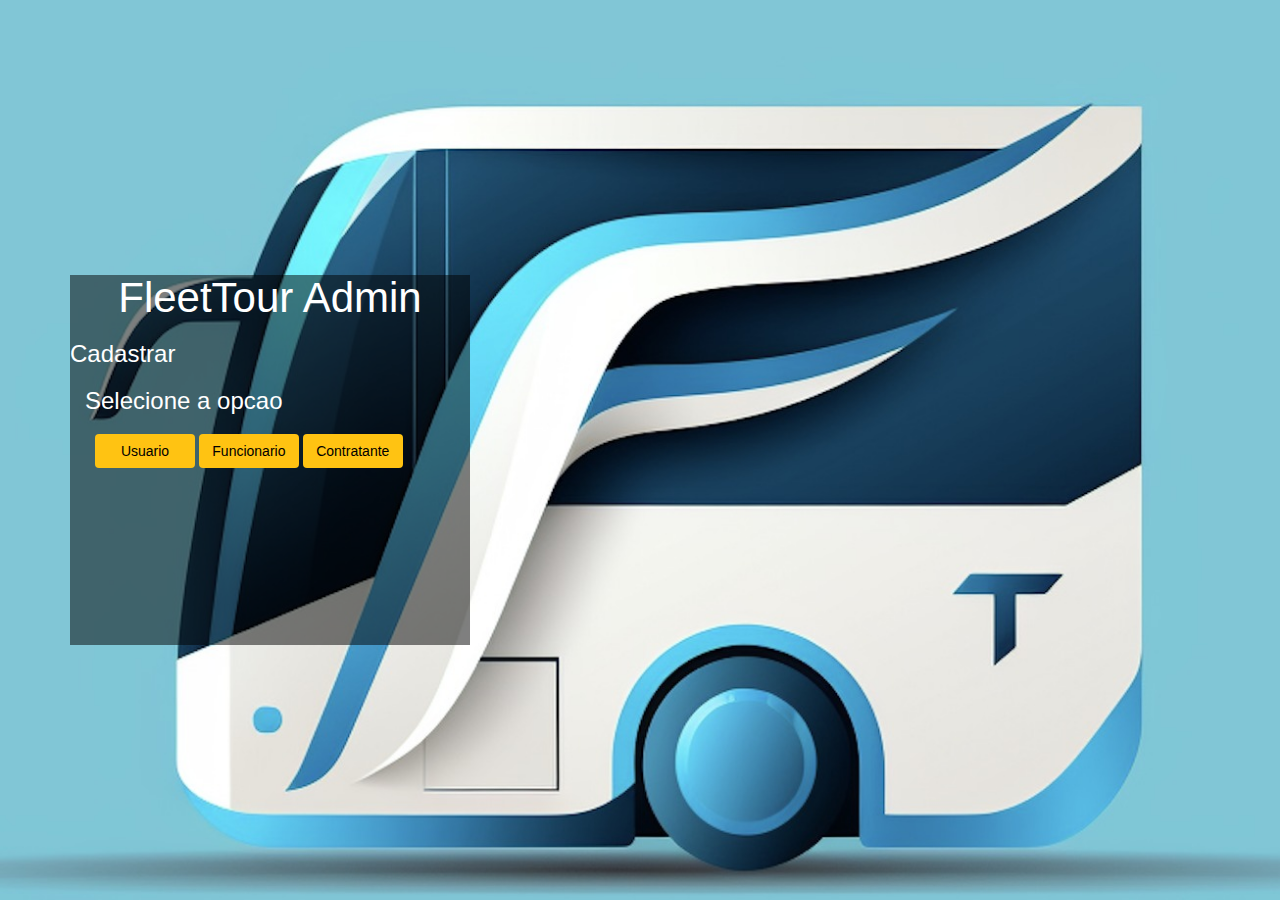
<file: FleetTour/FleetTour-cadastro/html/index.html>
<head>
    <meta charset="utf-8">
    <meta http-equiv="X-UA-Compatible" content="IE=edge">
    <meta name="viewport" content="width=device-width, initial-scale=1">
    <title>Admin</title>
    <link rel="stylesheet" href="https://stackpath.bootstrapcdn.com/bootstrap/4.1.3/css/bootstrap.min.css" integrity="sha384-MCw98/SFnGE8fJT3GXwEOngsV7Zt27NXFoaoApmYm81iuXoPkFOJwJ8ERdknLPMO" crossorigin="anonymous">
    <link rel="stylesheet" href="https://use.fontawesome.com/releases/v5.3.1/css/all.css" integrity="sha384-mzrmE5qonljUremFsqc01SB46JvROS7bZs3IO2EmfFsd15uHvIt+Y8vEf7N7fWAU" crossorigin="anonymous">
    <link rel="stylesheet" type="text/css" href="../css/login.css">
    <link href="https://maxcdn.bootstrapcdn.com/bootstrap/3.3.0/css/bootstrap.min.css" rel="stylesheet" id="bootstrap-css">
    <script src="https://maxcdn.bootstrapcdn.com/bootstrap/3.3.0/js/bootstrap.min.js"></script>
  </head>
  
  <body>
  <div class="container">
      <div class="d-flex justify-content-center h-100">
          <div class="card">
        <div class="card-tittle">
          <h3>FleetTour Admin</h3>
        </div>
              <div class="card-header">
                  <h3>Cadastrar</h3>
              </div>
              <div class="card-text">
                  <h3>Selecione a opcao</h3>
              </div>
              <div class="card-body">
                  <a href="./cadastroUsuario.html"><button id="btnUsuario" class="btn login_btn" >Usuario</button></a>
                  <a href="./cadastroFuncionario.html"><button id="btnFuncionario" class="btn login_btn" >Funcionario</button></a>
                  <a href="./cadastroContratante.html"><button id="btnContratante" class="btn login_btn" >Contratante</button></a>
              </div>
          </div>
      </div>
  </div>
  </body>
  </html>
</file>
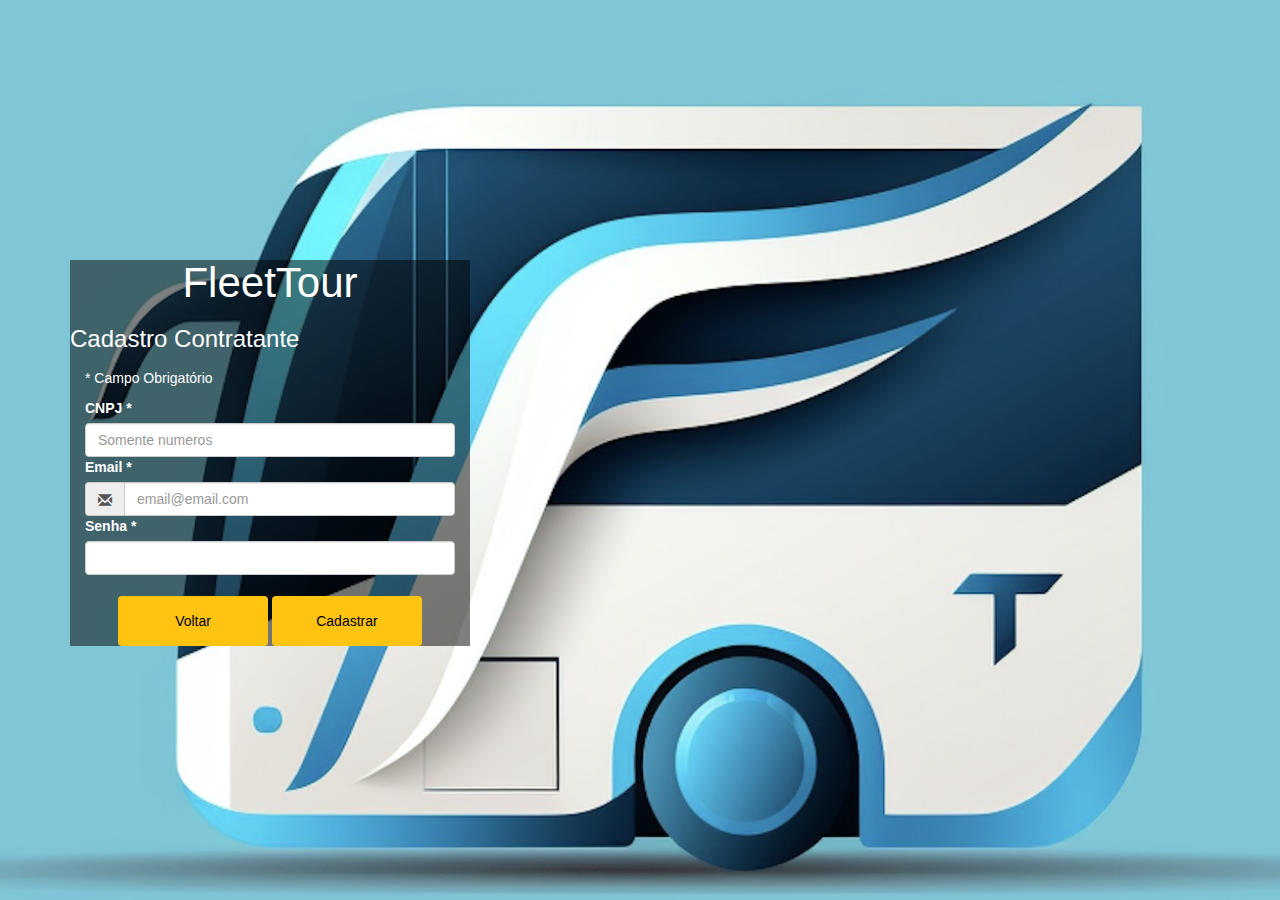
<file: FleetTour/FleetTour-cadastro/html/cadastroContratante.html>
<head>
    <meta charset="utf-8">
    <meta http-equiv="X-UA-Compatible" content="IE=edge">
    <meta name="viewport" content="width=device-width, initial-scale=1">
    <title>FleetTour - Cadastro de Contratante</title>
    <link rel="stylesheet" href="https://stackpath.bootstrapcdn.com/bootstrap/4.1.3/css/bootstrap.min.css" integrity="sha384-MCw98/SFnGE8fJT3GXwEOngsV7Zt27NXFoaoApmYm81iuXoPkFOJwJ8ERdknLPMO" crossorigin="anonymous">
    <link rel="stylesheet" href="https://use.fontawesome.com/releases/v5.3.1/css/all.css" integrity="sha384-mzrmE5qonljUremFsqc01SB46JvROS7bZs3IO2EmfFsd15uHvIt+Y8vEf7N7fWAU" crossorigin="anonymous">
    <link rel="stylesheet" type="text/css" href="../css/cadastro.css">
    <link href="https://maxcdn.bootstrapcdn.com/bootstrap/3.3.0/css/bootstrap.min.css" rel="stylesheet" id="bootstrap-css">
    <script src="https://maxcdn.bootstrapcdn.com/bootstrap/3.3.0/js/bootstrap.min.js"></script>
    <script src="../js/amazon-cognito-identity.min.js"></script>
    <script src="../js/aws-sdk-2.211.0.min.js"></script>
    <script src="../js/gravarContratante.js"></script>
</head>

<body>
    <div class="container">
        <div class="d-flex justify-content-center h-100">
            <div class="card">
                <div class="card-tittle">
                    <h3>FleetTour</h3>
                </div>
                <div class="card-header">
                    <h3>Cadastro Contratante</h3>
                </div>
                <div class="card-text">
                    <div class="form-group">
                        <div class="col-md-12 control-label">
                            <p id="camposObrigatorios"><h11>*</h11> Campo Obrigatório </p>
                        </div>
                    </div>
                    <form id="cadastroLocadora">
                        <!-- Apelido -->
                        <div class="form-group">
                            <label class="col-md-4 control-label campos" for="apelido">CNPJ <h11>*</h11></label>  
                            <div class="col-md-12">
                                <input id="cnpj" name="cnpj" placeholder="Somente numeros" class="form-control input-md campos" required="" type="text">
                            </div>
                        </div>
                       
                        <!-- Email -->
                        <div class="form-group">
                            <label class="col-md-4 control-label campos" for="email">Email <h11>*</h11></label>
                            <div class="col-md-12">
                                <div class="input-group campos">
                                    <span class="input-group-addon"><i class="glyphicon glyphicon-envelope"></i></span>
                                    <input id="email" name="email" class="form-control" placeholder="email@email.com" required="" type="text" >
                                </div>
                            </div>  
                        </div>

                        <!-- Senha -->
                        <div class="form-group">
                            <label class="col-md-4 control-label campos" for="senha">Senha <h11>*</h11></label>  
                            <div class="col-md-12">
                                <input id="senha" name="senha" placeholder="" class="form-control input-md campos" required="" type="password"><br>
                            </div>
                        </div>
                    
                        <div class="card-body">
                            <div class="col-md-12"></div>
                            <a href="index.html"><input type="button" value="Voltar" id="btnVoltar" class="btn Voltar_btn"></a>
                            <button type="button" id="btnCadastrarContratante" class="btn cadastrar_btn" onclick="gravarContratante()">Cadastrar</button>
                        </div>
                    </form>
                </div>
            </div>
        </div>
    </div>
</body>
</file>
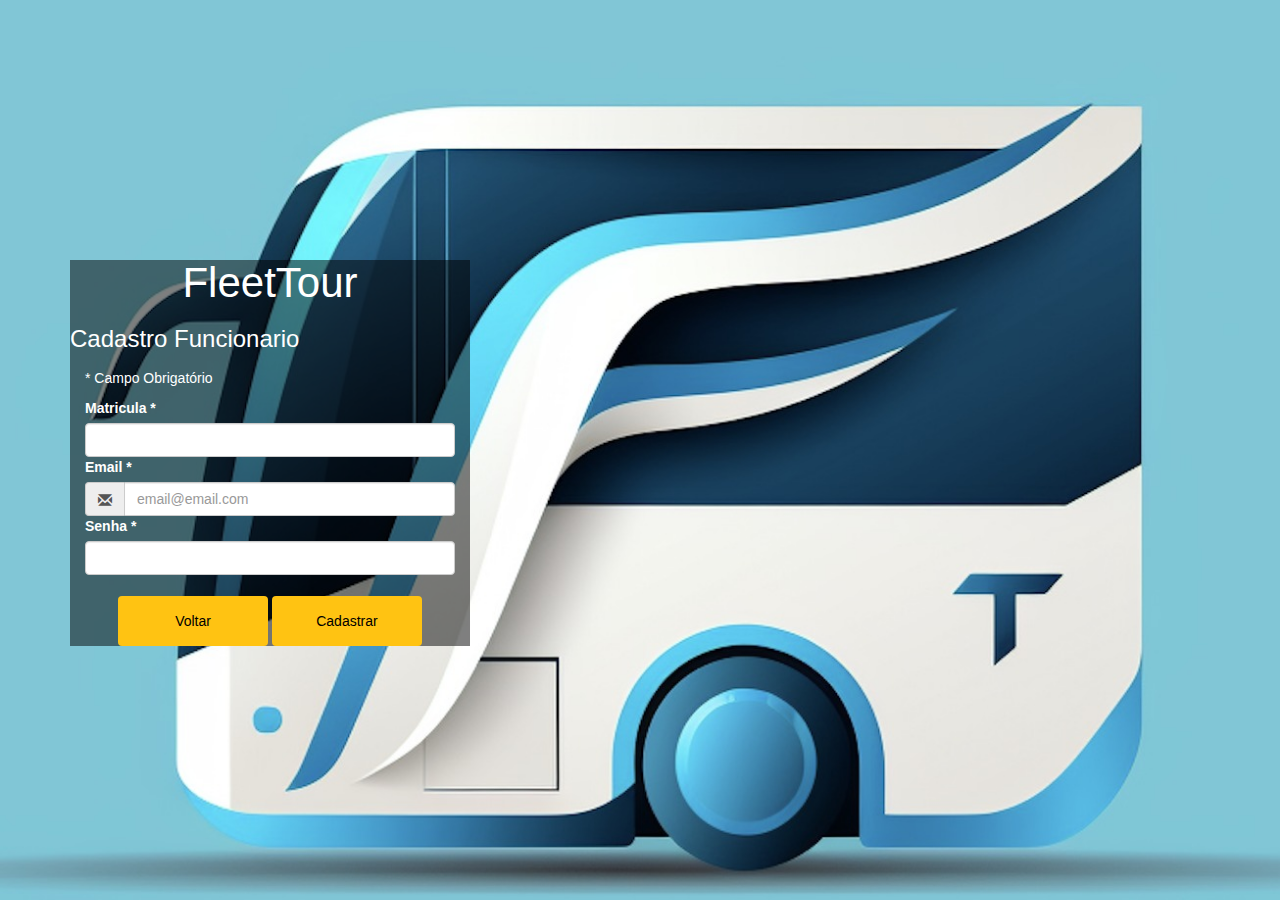
<file: FleetTour/FleetTour-cadastro/html/cadastroFuncionario.html>
<head>
    <meta charset="utf-8">
    <meta http-equiv="X-UA-Compatible" content="IE=edge">
    <meta name="viewport" content="width=device-width, initial-scale=1">
    <title>FleetTour - Cadastro de Funcionario</title>
    <link rel="stylesheet" href="https://stackpath.bootstrapcdn.com/bootstrap/4.1.3/css/bootstrap.min.css" integrity="sha384-MCw98/SFnGE8fJT3GXwEOngsV7Zt27NXFoaoApmYm81iuXoPkFOJwJ8ERdknLPMO" crossorigin="anonymous">
    <link rel="stylesheet" href="https://use.fontawesome.com/releases/v5.3.1/css/all.css" integrity="sha384-mzrmE5qonljUremFsqc01SB46JvROS7bZs3IO2EmfFsd15uHvIt+Y8vEf7N7fWAU" crossorigin="anonymous">
    <link rel="stylesheet" type="text/css" href="../css/cadastro.css">
    <link href="https://maxcdn.bootstrapcdn.com/bootstrap/3.3.0/css/bootstrap.min.css" rel="stylesheet" id="bootstrap-css">
    <script src="https://maxcdn.bootstrapcdn.com/bootstrap/3.3.0/js/bootstrap.min.js"></script>
    <script src="../js/amazon-cognito-identity.min.js"></script>
    <script src="../js/aws-sdk-2.211.0.min.js"></script>
    <script src="../js/gravarFuncionario.js"></script>
</head>

<body>
    <div class="container">
        <div class="d-flex justify-content-center h-100">
            <div class="card">
                <div class="card-tittle">
                    <h3>FleetTour</h3>
                </div>
                <div class="card-header">
                    <h3>Cadastro Funcionario</h3>
                </div>
                <div class="card-text">
                    <div class="form-group">
                        <div class="col-md-12 control-label">
                            <p id="camposObrigatorios"><h11>*</h11> Campo Obrigatório </p>
                        </div>
                    </div>
                    <form id="cadastroLocadora">
                        <!-- Apelido -->
                        <div class="form-group">
                            <label class="col-md-4 control-label campos" for="apelido">Matricula <h11>*</h11></label>  
                            <div class="col-md-12">
                                <input id="matricula" name="matricula" placeholder="" class="form-control input-md campos" required="" type="text">
                            </div>
                        </div>
                       
                        <!-- Email -->
                        <div class="form-group">
                            <label class="col-md-4 control-label campos" for="email">Email <h11>*</h11></label>
                            <div class="col-md-12">
                                <div class="input-group campos">
                                    <span class="input-group-addon"><i class="glyphicon glyphicon-envelope"></i></span>
                                    <input id="email" name="email" class="form-control" placeholder="email@email.com" required="" type="text" >
                                </div>
                            </div>  
                        </div>

                        <!-- Senha -->
                        <div class="form-group">
                            <label class="col-md-4 control-label campos" for="senha">Senha <h11>*</h11></label>  
                            <div class="col-md-12">
                                <input id="senha" name="senha" placeholder="" class="form-control input-md campos" required="" type="password"><br>
                            </div>
                        </div>
                    
                        <div class="card-body">
                            <div class="col-md-12"></div>
                            <a href="index.html"><input type="button" value="Voltar" id="btnVoltar" class="btn Voltar_btn"></a>
                            <button type="button" id="btnCadastrarFuncionario" class="btn cadastrar_btn" onclick="gravarFuncionario()">Cadastrar</button>
                        </div>
                    </form>
                </div>
            </div>
        </div>
    </div>
</body>
</file>
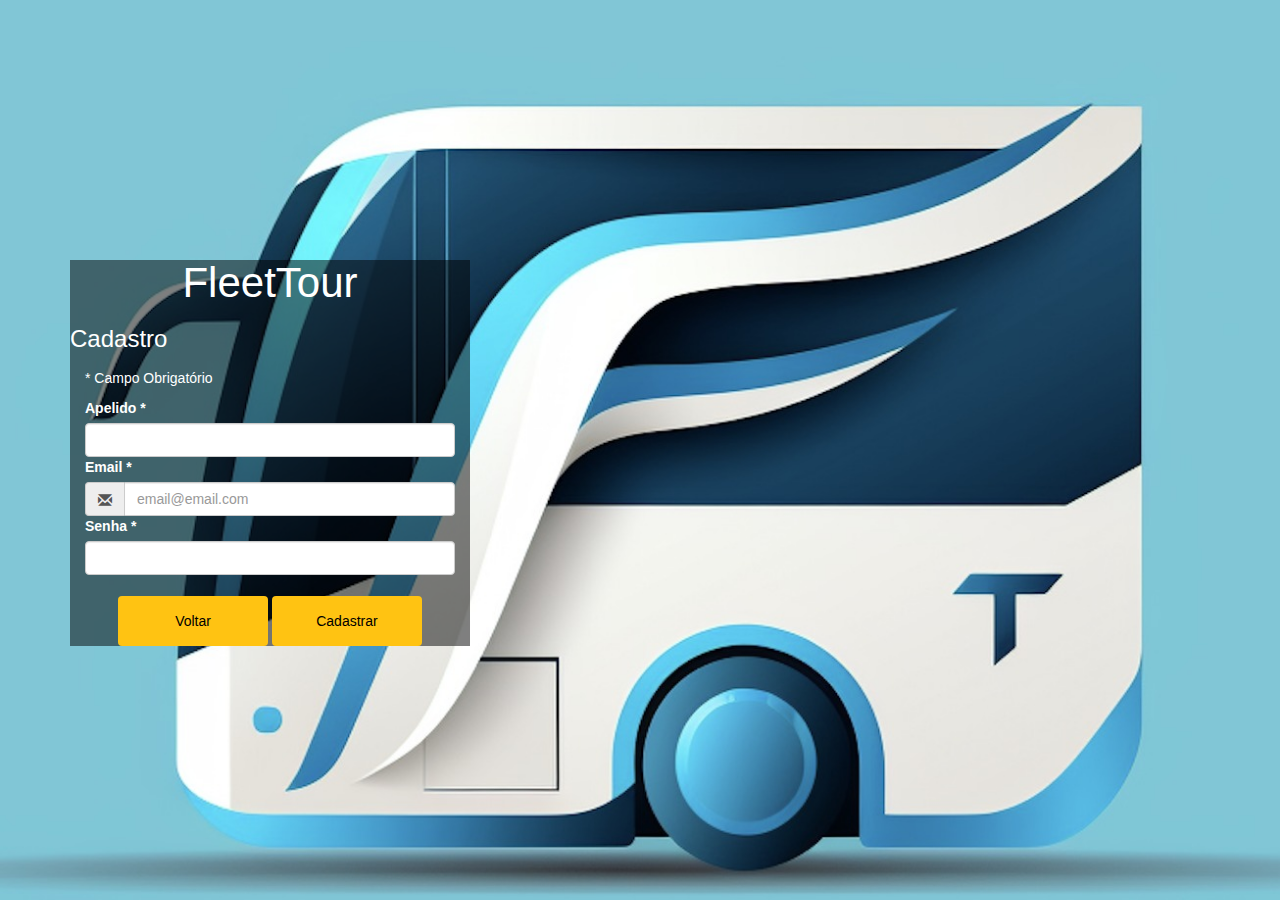
<file: FleetTour/FleetTour-cadastro/html/cadastroUsuario.html>
<head>
    <meta charset="utf-8">
    <meta http-equiv="X-UA-Compatible" content="IE=edge">
    <meta name="viewport" content="width=device-width, initial-scale=1">
    <title>FleetTour - Cadastro de Usuario</title>
    <link rel="stylesheet" href="https://stackpath.bootstrapcdn.com/bootstrap/4.1.3/css/bootstrap.min.css" integrity="sha384-MCw98/SFnGE8fJT3GXwEOngsV7Zt27NXFoaoApmYm81iuXoPkFOJwJ8ERdknLPMO" crossorigin="anonymous">
    <link rel="stylesheet" href="https://use.fontawesome.com/releases/v5.3.1/css/all.css" integrity="sha384-mzrmE5qonljUremFsqc01SB46JvROS7bZs3IO2EmfFsd15uHvIt+Y8vEf7N7fWAU" crossorigin="anonymous">
    <link rel="stylesheet" type="text/css" href="../css/cadastro.css">
    <link href="https://maxcdn.bootstrapcdn.com/bootstrap/3.3.0/css/bootstrap.min.css" rel="stylesheet" id="bootstrap-css">
    <script src="https://maxcdn.bootstrapcdn.com/bootstrap/3.3.0/js/bootstrap.min.js"></script>
    <script src="../js/amazon-cognito-identity.min.js"></script>
    <script src="../js/aws-sdk-2.211.0.min.js"></script>
    <script src="../js/gravarUsuario.js"></script>
</head>

<body>
    <div class="container">
        <div class="d-flex justify-content-center h-100">
            <div class="card">
                <div class="card-tittle">
                    <h3>FleetTour</h3>
                </div>
                <div class="card-header">
                    <h3>Cadastro</h3>
                </div>
                <div class="card-text">
                    <div class="form-group">
                        <div class="col-md-12 control-label">
                            <p id="camposObrigatorios"><h11>*</h11> Campo Obrigatório </p>
                        </div>
                    </div>
                    <form id="cadastroLocadora">
                        <!-- Apelido -->
                        <div class="form-group">
                            <label class="col-md-4 control-label campos" for="apelido">Apelido <h11>*</h11></label>  
                            <div class="col-md-12">
                                <input id="apelido" name="apelido" placeholder="" class="form-control input-md campos" required="" type="text">
                            </div>
                        </div>
                       
                        <!-- Email -->
                        <div class="form-group">
                            <label class="col-md-4 control-label campos" for="email">Email <h11>*</h11></label>
                            <div class="col-md-12">
                                <div class="input-group campos">
                                    <span class="input-group-addon"><i class="glyphicon glyphicon-envelope"></i></span>
                                    <input id="email" name="email" class="form-control" placeholder="email@email.com" required="" type="text" >
                                </div>
                            </div>  
                        </div>

                        <!-- Senha -->
                        <div class="form-group">
                            <label class="col-md-4 control-label campos" for="senha">Senha <h11>*</h11></label>  
                            <div class="col-md-12">
                                <input id="senha" name="senha" placeholder="" class="form-control input-md campos" required="" type="password"><br>
                            </div>
                        </div>
                    
                        <div class="card-body">
                            <div class="col-md-12"></div>
                            <a href="index.html"><input type="button" value="Voltar" id="btnVoltar" class="btn Voltar_btn"></a>
                            <button type="button" id="btnCadastrarUsuario" class="btn cadastrar_btn" onclick="gravarUsuario()">Cadastrar</button>
                        </div>
                    </form>
                </div>
            </div>
        </div>
    </div>
</body>
</file>
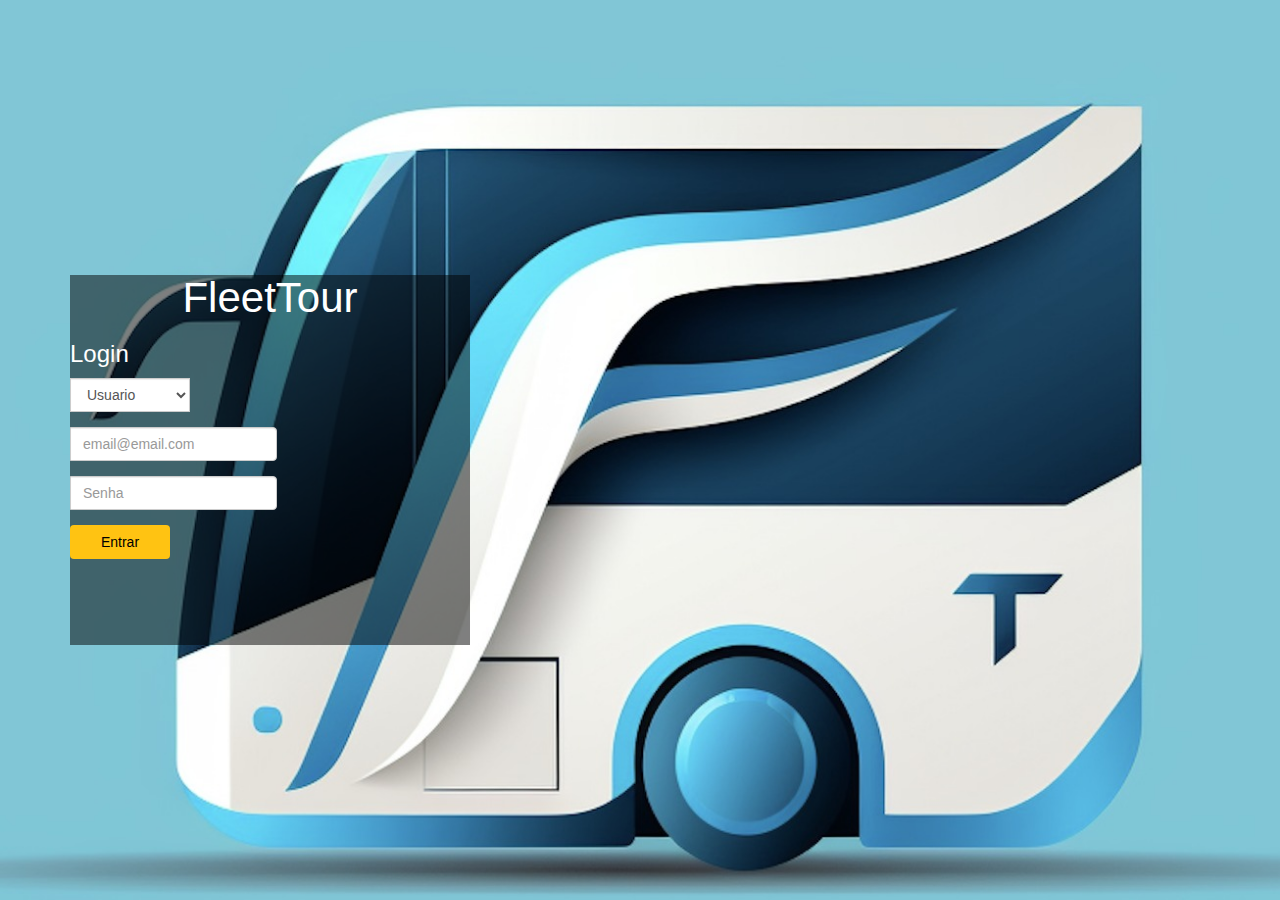
<file: FleetTour/FleetTour-login/html/login.html>
<head>
	<meta charset="utf-8">
	<meta http-equiv="X-UA-Compatible" content="IE=edge">
	<meta name="viewport" content="width=device-width, initial-scale=1">
	<title>FleetTour</title>
	<link rel="stylesheet" href="https://stackpath.bootstrapcdn.com/bootstrap/4.1.3/css/bootstrap.min.css" integrity="sha384-MCw98/SFnGE8fJT3GXwEOngsV7Zt27NXFoaoApmYm81iuXoPkFOJwJ8ERdknLPMO" crossorigin="anonymous">
	<link rel="stylesheet" href="https://use.fontawesome.com/releases/v5.3.1/css/all.css" integrity="sha384-mzrmE5qonljUremFsqc01SB46JvROS7bZs3IO2EmfFsd15uHvIt+Y8vEf7N7fWAU" crossorigin="anonymous">
	<link rel="stylesheet" type="text/css" href="../css/login.css">
	<link href="https://maxcdn.bootstrapcdn.com/bootstrap/3.3.0/css/bootstrap.min.css" rel="stylesheet" id="bootstrap-css">
	<script src="https://maxcdn.bootstrapcdn.com/bootstrap/3.3.0/js/bootstrap.min.js"></script>
	<script src="../js/amazon-cognito-identity.min.js"></script>
    <script src="../js/aws-sdk-2.211.0.min.js"></script>
    <script src="../js/logar.js"></script>
</head>

<body>
<div class="container">
	<div class="d-flex justify-content-center h-100">
		<div class="card">
      <div class="card-tittle">
        <h3>FleetTour</h3>
      </div>
			<div class="card-header">
				<h3>Login</h3>
			</div>
			<div class="card-body">
				<form id="loginLocadoraForm">
					<div class="input-group form-group">
                        <div class="input-group-prepend">
                            <select class="form-control" name="perfil" id="perfil">
                                <option value="Usuario" selected>Usuario</option>
                                <option value="Funcionario">Funcionario</option>
                                <option value="Contratante">Contratante</option>
                            </select>
                        </div>
                    </div>
					<div class="input-group form-group">
						<div class="input-group-prepend">
							<span class="input-group-text"><i class="fas fa-user"></i></span>
						</div>
						<input type="text" name="email" class="form-control" id="email" placeholder="email@email.com">
					</div>
					<div class="input-group form-group">
						<div class="input-group-prepend">
							<span class="input-group-text"><i class="fas fa-key"></i></span>
						</div>
						<input type="password" name="senha" class="form-control" id="senha" placeholder="Senha">
                        <!-- min 6, 1 numero, 1 letra minuscula e 1 maiuscula -->
					</div>
					<div class="form-group">
						<button type="button" id="btnLogin" class="btn float-right login_btn" onclick="entrar()">Entrar</button>
					</div>
				</form>
			</div>
			<div class="card-footer">
			</div>
		</div>
	</div>
</div>
</body>
</html>
</file>
<file: FleetTour/FleetTour-cadastro/css/login.css>
html,body{
background-image: url('../imagem/logo.jpg');
background-size: cover;
background-repeat: no-repeat;
height: 100%;
font-family: 'Numans', sans-serif;
background-attachment: fixed;
}

.container{
height: 100%;
align-content: center;
}

.card{
height: 370px;
margin-top: auto;
margin-bottom: auto; 
width: 400px;
background-color: rgba(0,0,0,0.5) !important;
color: white;
}

.card-text{
  margin-left: 15px;
}

.card-tittle h3{
  text-align: center;
  font-size: 300%; 
  color: white;
}

.card-header h3{
color: white;
}

.card-body {
  margin-left: 25px;
  margin-top: 20px;
}


.input-group-prepend span{
width: 50px;
background-color: #FFC312;
color: black;
border:0 !important;
}

input:focus{
outline: 0 0 0 0  !important;
box-shadow: 0 0 0 0 !important;

}

.login_btn{
color: black;
background-color: #FFC312;
width: 100px;
}

.login_btn:hover{
color: black;
background-color: white;
}

.links{
color: white;
}

.links a{
margin-left: 4px;
}

#cadastrese{
  color: blue;
  text-decoration: underline blue;
  cursor: pointer;
}
</file>
<file: FleetTour/FleetTour-cadastro/css/cadastro.css>
html,body{
    background-image: url('../imagem/logo.jpg');
    background-size: cover;
    background-repeat: no-repeat;
    height: 100%;
    font-family: 'Numans', sans-serif;
    background-attachment: fixed;
}

.container{
    height: 100%;
    align-content: center;
}

.card{
    color: white;
    margin-top: auto;
    margin-bottom: auto;
    width: 400px;
    background-color: rgba(0,0,0,0.5) !important;
}

.card-tittle h3{
  text-align: center;
  font-size: 300%; 
  color: white;
}

.card-header h3{
color: white;
}

.card-text h3{
    color: white;
    text-align: center;
}

.card-body{
    text-align: center;
}

.input-group-prepend span{
    width: 50px;
    background-color: #FFC312;
    color: black;
    border:0 !important;
}

input:focus{
    outline: 0 0 0 0  !important;
    box-shadow: 0 0 0 0 !important;

}

.btn{
    color: black;
    background-color: #FFC312;
    width: 150px;
    height: 50px;
}

.btn:hover{
    color: black;
    background-color: white;
}

.sair_btn{
    color: black;
    background-color: #d11507;
    width: 150px;
    height: 50px;
}

.sair_btn:hover{
    color: black;
    background-color: white;
}

.links{
    color: white;
}

.links a{
    margin-left: 4px;
}
</file>
<file: FleetTour/FleetTour-login/css/login.css>
html,body{
background-image: url('../imagem/logo.jpg');
background-size: cover;
background-repeat: no-repeat;
height: 100%;
font-family: 'Numans', sans-serif;
background-attachment: fixed;
}

.container{
height: 100%;
align-content: center;
}

.card{
height: 370px;
margin-top: auto;
margin-bottom: auto; 
width: 400px;
background-color: rgba(0,0,0,0.5) !important;
}

.card-tittle h3{
  text-align: center;
  font-size: 300%; 
  color: white;
}

.card-header h3{
color: white;
}


.input-group-prepend span{
width: 50px;
background-color: #FFC312;
color: black;
border:0 !important;
}

input:focus{
outline: 0 0 0 0  !important;
box-shadow: 0 0 0 0 !important;

}

.login_btn{
color: black;
background-color: #FFC312;
width: 100px;
}

.login_btn:hover{
color: black;
background-color: white;
}

.links{
color: white;
}

.links a{
margin-left: 4px;
}

#cadastrese{
  color: blue;
  text-decoration: underline blue;
  cursor: pointer;
}
</file>
